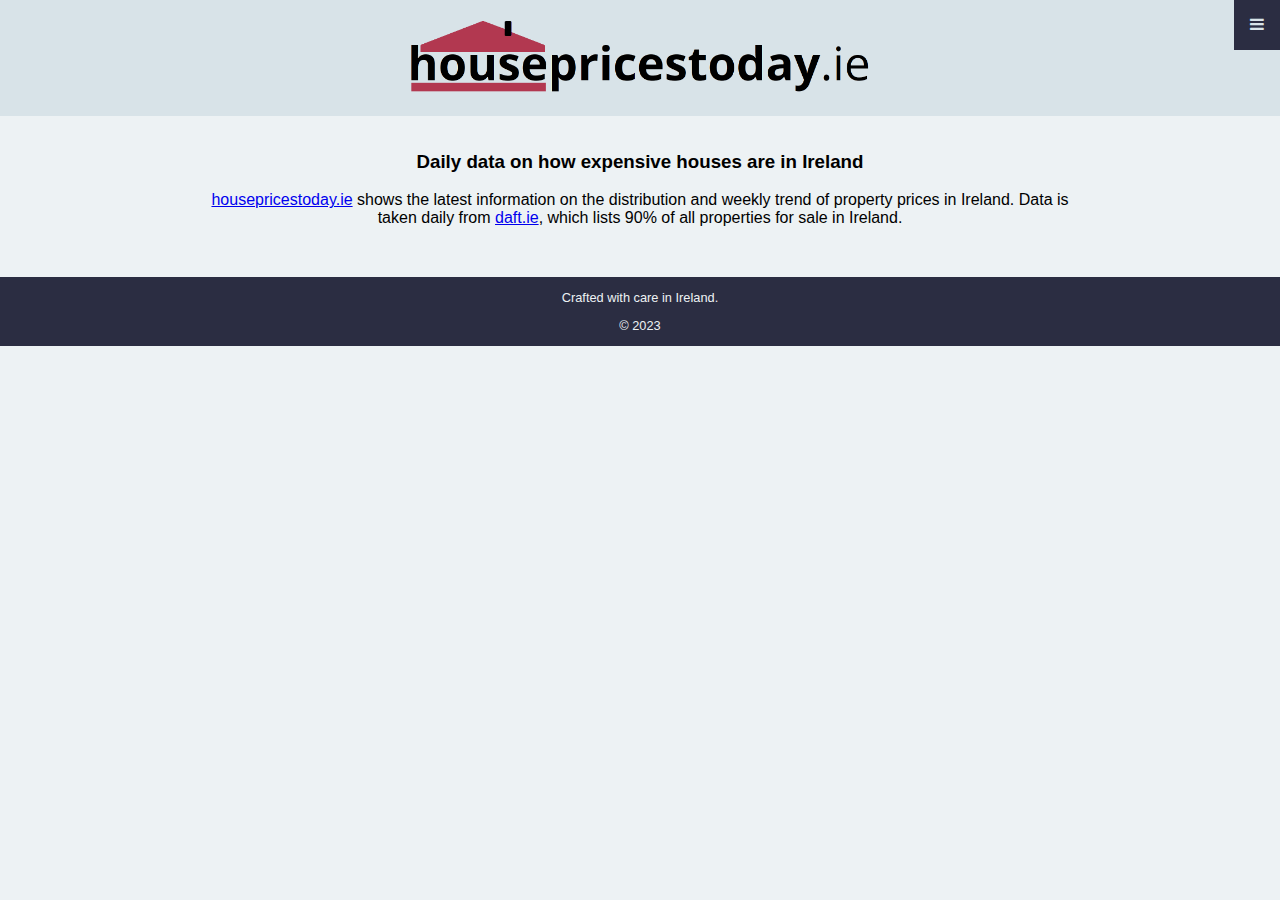
<file: about.html>
<!DOCTYPE html>
<html>
<head>
  <title>About housepricestoday.ie</title>
  <meta name="description" content="Where our data comes from">
  <meta name="keywords" content="House prices, housing, daft, graph, trend, Ireland">
  <link rel="stylesheet" href="style.css">
  <link rel="stylesheet" href="https://cdnjs.cloudflare.com/ajax/libs/font-awesome/4.7.0/css/font-awesome.min.css">
  <link rel="icon" type="image/x-icon" href="favicon.ico">
  <meta name="viewport" content="width=device-width, initial-scale=1.0">
</head>


<body>

  <div class="header">
    <img src="logo_full.png" id="logo">
    <!-- "Hamburger menu" / "Bar icon" to toggle the navigation links -->
    <a href="javascript:void(0);" class="icon" onclick="toggle_hamburger()">
      <i class="fa fa-bars"></i>
    </a>
    <!-- Navigation links (hidden by default) -->
    <div id="links">
      <a href="./">Home</a>
      <a href="about.html">About</a>
    </div>
    
  </div>

  <div class="content">

    <h3>Daily data on how expensive houses are in Ireland</h3>
    <p><a href="index.html">housepricestoday.ie</a> shows the latest information on the distribution and weekly trend of property prices in Ireland. Data is taken daily from <a href="https://daft.ie">daft.ie</a>, which lists 90% of all properties for sale in Ireland. </p>
    &nbsp

  </div>

  <div class="footer">
    <p>Crafted with care in Ireland.</p>
    <p>&copy 2023</p>
  </div> 

  <script>

    function toggle_hamburger() {
      var x = document.getElementById("links");
      if (x.style.display === "block") {
        x.style.display = "none";
      } else {
        x.style.display = "block";
      }
    } 

  </script>

</body>
</html>
</file>
<file: style.css>
:root {
/*	--red: #B23850;
	--blue: #3B8BEB;
	--light: #E7E3D4;
	--pale: #C4DBF6;
	--dark: #8590AA;*/
    --red: #B23850;
	--blue: #ef233c;
	--light: #d8e3e8;
	--pale: #edf2f4;
	--dark: #2b2d42;
}

.header {
  background-color: var(--light);
	/*float: left;*/
	/*padding: 1em;*/
	/*border-radius: 5px;*/
	/*display: flex;*/
	/*align-items: stretch;*/
}

#logo {
	max-height: 5em;
	/*text-align: left;*/
	/*display: inline-block;*/
	padding: 1em;
	max-width: 60%;
}

.header #links {
	display: none;
}

.header a {
  color: var(--light);
  background-color: var(--dark);
  padding: 1em;
  text-decoration: none;
  /*font-size: 17px;*/
  display: block;
}

.header a.icon {
  background-color: var(--dark);
  /*display: block;*/
  /*float: right;*/
  /*height: 5em;*/
  position: absolute;
  right: 0;
  top: 0;
}

/* Add a grey background color on mouse-over */
.header a:hover {
  background-color: var(--red);
  /*color: var(--red);*/
}

/* Style the active link (or home/logo) */
.active {
  background-color: #04AA6D;
  color: white;
}


body {
	font-family: "Open Sans", Helvetica, sans-serif;
	background-color: var(--pale);
  	/*color: var(--dark);*/
  	margin: auto;
	text-align: center;

	/*min-height: 100vh;*/
    display: flex;
    flex-direction: column;
}
canvas {
  /*display: block;*/
  margin-left: auto;
  margin-right: auto;
  /*width: 40%;*/
}

.content {
	padding: 1em;
}

p {
	max-width: 70%;
 	margin-left: auto;
 	margin-right: auto;
}


.selection {
  	/*color: var(--dark);*/
	background-color: var(--light);
	border: 2px solid var(--light);
	border-radius: 6px;
	/*padding: 18px 36px;*/
	/*display: inline-block;*/
	/*font-family: "Lucida Console", Monaco, monospace;*/
	/*font-size: 14px;*/
	/*letter-spacing: 1px;*/
	/*cursor: pointer;*/
	/*box-shadow: inset 0 0 0 0 #D80286;*/
	/*-webkit-transition: ease-out 0.4s;*/
	/*-moz-transition: ease-out 0.4s;*/
	/*transition: ease-out 0.4s;*/
}

#distribution {
  background-color: var(--pale);
  /*color: var(--pale);*/

}

.footer {
  margin-top: auto;
  background-color: var(--dark);
  color: var(--pale);
  font-size: 0.8em;
  text-align: center;
}

#1E1E24
#92140C
#FFF8F0
#FFCF99
#111D4A
</file>
